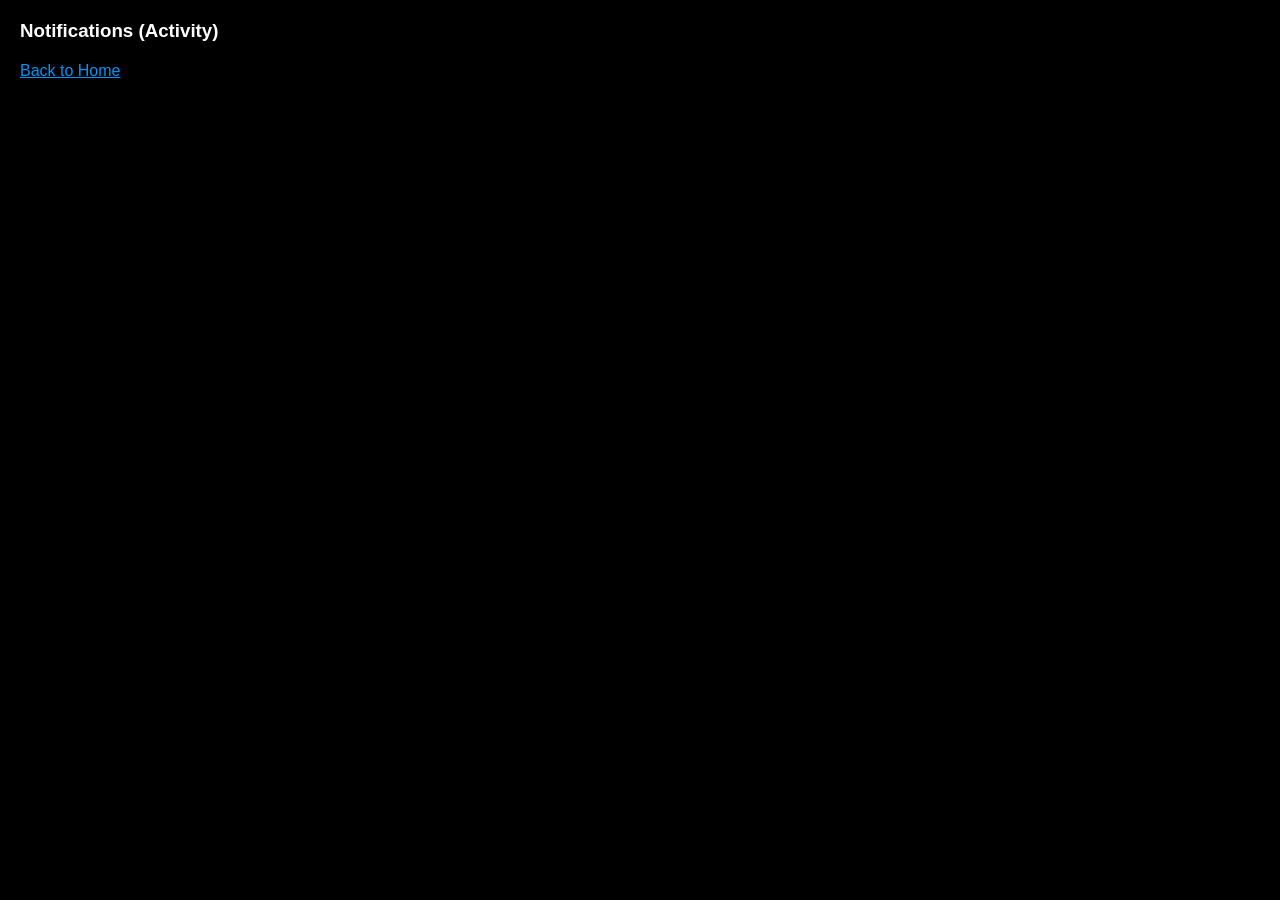
<file: notifications.html>
<!DOCTYPE html>
<html lang="en">
<head><meta charset="UTF-8"><meta name="viewport" content="width=device-width, initial-scale=1.0"><title>RHK Notifications</title><link rel="stylesheet" href="css/style.css"></head>
<body><h3 style="padding: 20px;">Notifications (Activity)</h3><a href="home.html" style="color: #0095f6; padding: 0 20px; display: block;">Back to Home</a></body>
</html>
</file>
<file: css/style.css>
* {
  box-sizing: border-box;
  margin: 0;
  padding: 0;
  font-family: -apple-system, BlinkMacSystemFont, "Segoe UI", Roboto, Helvetica, Arial, sans-serif;
}

body {
  background-color: #000;
  color: #fff;
  min-height: 100vh;
  display: flex;
  flex-direction: column;
}

/* Header & Icons */
.top-nav {
  display: flex;
  justify-content: space-between;
  align-items: center;
  padding: 12px 16px;
  border-bottom: 1px solid #262626;
  background: #000;
  position: sticky;
  top: 0;
  z-index: 100;
}

.rhk-brand-logo {
  font-weight: 800;
  font-size: 22px;
  letter-spacing: 1px;
}

.top-icons {
  display: flex;
  gap: 20px;
  align-items: center;
}

/* FIX: Restrain SVG icon dimensions globally */
.top-icons svg, 
.post-actions svg, 
.bottom-nav svg {
  width: 24px;
  height: 24px;
  fill: #fff;
  cursor: pointer;
}

/* Inputs & Buttons */
.input-field {
  width: 100%;
  padding: 10px 12px;
  background: #121212;
  border: 1px solid #262626;
  color: #fff;
  border-radius: 6px;
  font-size: 14px;
  margin-bottom: 12px;
}

.input-field:focus {
  border-color: #555;
  outline: none;
}

.primary-btn {
  width: 100%;
  padding: 10px;
  background: #0095f6;
  color: #fff;
  border: none;
  border-radius: 6px;
  font-weight: 600;
  font-size: 14px;
  cursor: pointer;
}

.primary-btn:active {
  opacity: 0.8;
}

/* Bottom Navigation Bar */
.bottom-nav {
  position: fixed;
  bottom: 0;
  left: 0;
  width: 100%;
  height: 50px;
  background: #000;
  border-top: 1px solid #262626;
  display: flex;
  justify-content: space-around;
  align-items: center;
  z-index: 1000;
}

.bottom-nav a {
  display: flex;
  justify-content: center;
  align-items: center;
  flex: 1;
  height: 100%;
}

/* Feed & Posts Layout */
main {
  flex: 1;
  padding-bottom: 60px;
  max-width: 470px;
  width: 100%;
  margin: 0 auto;
}

.post-card {
  border-bottom: 1px solid #262626;
  margin-bottom: 15px;
}

.post-header {
  display: flex;
  align-items: center;
  padding: 10px 12px;
}

.post-user-info {
  display: flex;
  align-items: center;
  gap: 10px;
  text-decoration: none;
  color: #fff;
}

.post-user-avatar {
  width: 32px;
  height: 32px;
  border-radius: 50%;
  background-size: cover;
  background-position: center;
  background-color: #333;
}

.post-username {
  font-weight: 600;
  font-size: 14px;
}

.post-media-container {
  width: 100%;
  background: #111;
}

.post-image {
  width: 100%;
  max-height: 550px;
  object-fit: cover;
  display: block;
}

.post-actions {
  display: flex;
  justify-space: between;
  padding: 10px 12px;
}

.post-actions-left {
  display: flex;
  gap: 15px;
}

.post-footer {
  padding: 0 12px 12px 12px;
  font-size: 14px;
}

.post-caption span {
  font-weight: 600;
  margin-right: 6px;
}

/* Stories Tray */
.stories-container {
  display: flex;
  gap: 15px;
  padding: 10px 15px;
  overflow-x: auto;
  border-bottom: 1px solid #262626;
  background: #000;
}

.story-item {
  display: flex;
  flex-direction: column;
  align-items: center;
  gap: 4px;
  cursor: pointer;
  flex-shrink: 0;
}

.story-ring {
  width: 66px;
  height: 66px;
  border-radius: 50%;
  background: linear-gradient(45deg, #f09433, #e6683c, #dc2743, #cc2366, #bc1888);
  display: flex;
  align-items: center;
  justify-content: center;
}

.story-img {
  width: 60px;
  height: 60px;
  border-radius: 50%;
  background-size: cover;
  background-position: center;
  border: 2px solid #000;
  background-color: #222;
}

.story-username {
  font-size: 11px;
  color: #aaa;
  max-width: 66px;
  overflow: hidden;
  text-overflow: ellipsis;
  white-space: nowrap;
}

/* Modals & Overlays */
.modal-overlay, .story-viewer-overlay {
  position: fixed;
  top: 0;
  left: 0;
  width: 100%;
  height: 100%;
  background: rgba(0,0,0,0.85);
  display: none;
  flex-direction: column;
  z-index: 2000;
}

.modal-sheet {
  background: #262626;
  width: 100%;
  max-width: 400px;
  margin: auto;
  border-radius: 12px;
  overflow: hidden;
  padding: 10px;
}

.modal-option {
  padding: 14px;
  text-align: center;
  font-weight: 600;
  font-size: 14px;
  cursor: pointer;
  color: #fff;
  border-bottom: 1px solid #333;
}

.modal-option:last-child {
  border-bottom: none;
}

/* Setup Page Container */
.setup-container {
  display: flex;
  justify-content: center;
  align-items: center;
  min-height: 100vh;
  padding: 20px;
}

.setup-box {
  width: 100%;
  max-width: 350px;
  text-align: center;
}

/* Verified Badge & Premium Ring */
.verified-badge {
  color: #0095f6;
  font-size: 12px;
  margin-left: 2px;
}

.profile-ring-premium {
  background: linear-gradient(45deg, #ffd700, #ff8c00, #ff4500, #da70d6);
  animation: rotateGlow 4s linear infinite;
}

@keyframes rotateGlow {
  0% { filter: hue-rotate(0deg); }
  100% { filter: hue-rotate(360deg); }
}

/* Chat Bubbles */
.chat-container {
  flex: 1;
  padding: 15px;
  overflow-y: auto;
  display: flex;
  flex-direction: column;
  gap: 10px;
  padding-bottom: 70px;
}

.message-bubble {
  max-width: 75%;
  padding: 10px 14px;
  border-radius: 18px;
  font-size: 14px;
  word-break: break-word;
}

.message-bubble.incoming {
  background: #262626;
  color: #fff;
  align-self: flex-start;
  border-bottom-left-radius: 4px;
}

.message-bubble.outgoing {
  background: #0095f6;
  color: #fff;
  align-self: flex-end;
  border-bottom-right-radius: 4px;
}

.message-status {
  font-size: 10px;
  text-align: right;
  margin-top: 2px;
  color: rgba(255,255,255,0.7);
}

.message-status.seen {
  color: #8ed1fc;
}
</file>
